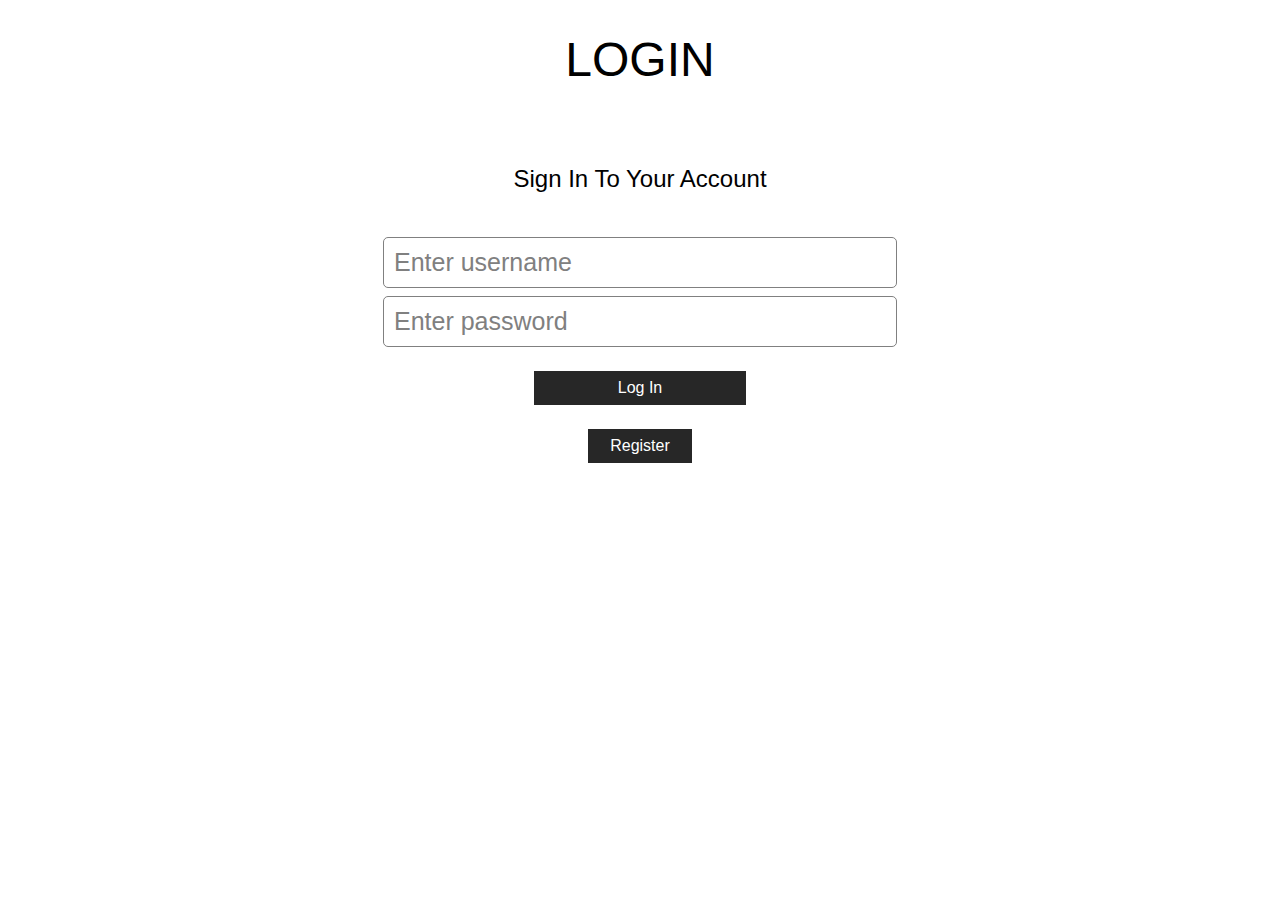
<file: index.html>
<!DOCTYPE html>
<html>
    <head>
        <meta charset="utf-8">
        <meta http-equiv="X-UA-Compatible" content="IE=edge">
        <meta name="viewport" content="width=device-width, initial-scale=1">
        <title>CodeRed Hackathon</title>
        <script src="js/index.js"></script>
        <link rel="stylesheet" href="style/index.css">
    </head>
    <body>
        <div class="login-page container">
            <head>
                <div class="header-container">
                    <div class="title">LOGIN</div>
                </div>
            </head>

            <div id="login-error-container">
                <p id="login-error-msg">Invalid username and/or password</p>
            </div>

            <div class="login-container">
                <div class="login-title">Sign In To Your Account</div>
                <input id="username-input" type="text" placeholder="Enter username">
                <input id="password-input" type="password" placeholder="Enter password">
                <div id="login-button" onClick="login()">Log In</div>
                <a href="register.html">
                    <div id="register-button">Register</div>
                </a>
            </div>
        </div>
    </body>
</html>
</file>
<file: style/index.css>
body {
    margin: 0;
    font-family: 'Arial','Helvetica',sans-serif;
}

header {
    min-height: 200px;
    color: black;
    display: flex;
    justify-content: center;
    position: relative;
    overflow: hidden;
}

.header-container {
    padding: 2rem; 
    display: flex;
    justify-content: center;
    align-items: center;
}

.title {
    font-size: 3em; 
    font-weight: lighter;
    justify-content: center;
}

.login-container {
    padding-top: 20px; 
    padding-bottom: 20px; 
    display: flex; 
    flex-direction: column;
    justify-content: center; 
    align-items: center;
    color: black; 
}

.login-title, .registration-title, .profile-title, .complete-profile-title, .fuel-form-title {
    padding-bottom: 36px; 
    font-size: 1.5rem;
}

.login-container input {
    margin-top: 8px; 
    padding: 10px 10px; 
    width: calc(40% - 20px);
    font-size: 25px;
    background-color: transparent;
    border: 1px solid gray;
    color: black;
    border-radius: 5px; 
}

.fuel-form-container input, .complete-profile-container input {
    margin-top: 8px; 
    padding: 6px 10px; 
    width: calc(50% - 20px);
    font-size: 25px;
    background-color: transparent;
    border: 1px solid gray;
    color: black; 
    border-radius: 5px;
}

::placeholder {
    color: gray; 
}

.login-container input:focus, .registration-container input:focus, .complete-profile-container input:focus, .fuel-form-container input:focus {
    outline: none;
    transform: translate3d(0, -5, 0);
    box-shadow: 0 2rem 5rem rgba(0, 0, 0, .3);
    transition: all 0.1s ease; 
}

#login-button, #signup-button, #fuel-quote-form-button, #submit-button, #get-quote-button {
    margin-top: 24px; 
    background-color: #272727;
    padding: 8px 84px; 
    color: white; 
    cursor: pointer; 
}

#register-button {
    margin-top: 24px; 
    background-color: #272727;
    padding: 8px 22px; 
    cursor: pointer; 
}

a {
    text-decoration: none;
    color: white; 
}

#login-error-container {
    width: 100%; 
    height: 100%; 
    display: grid; 
    justify-items: center;
    align-items: center;
}

#login-error-msg, #login-error-msg-2 {
    width: 23%;
    text-align: center;
    margin: 0;
    padding: 5px;
    font-size: 12px;
    color: white;
    border: 1px solid white;
    background-color: #039688;
    opacity: 0; 
}

footer {
    min-height: 100px; 
    margin-top: 40px; 
}
</file>
